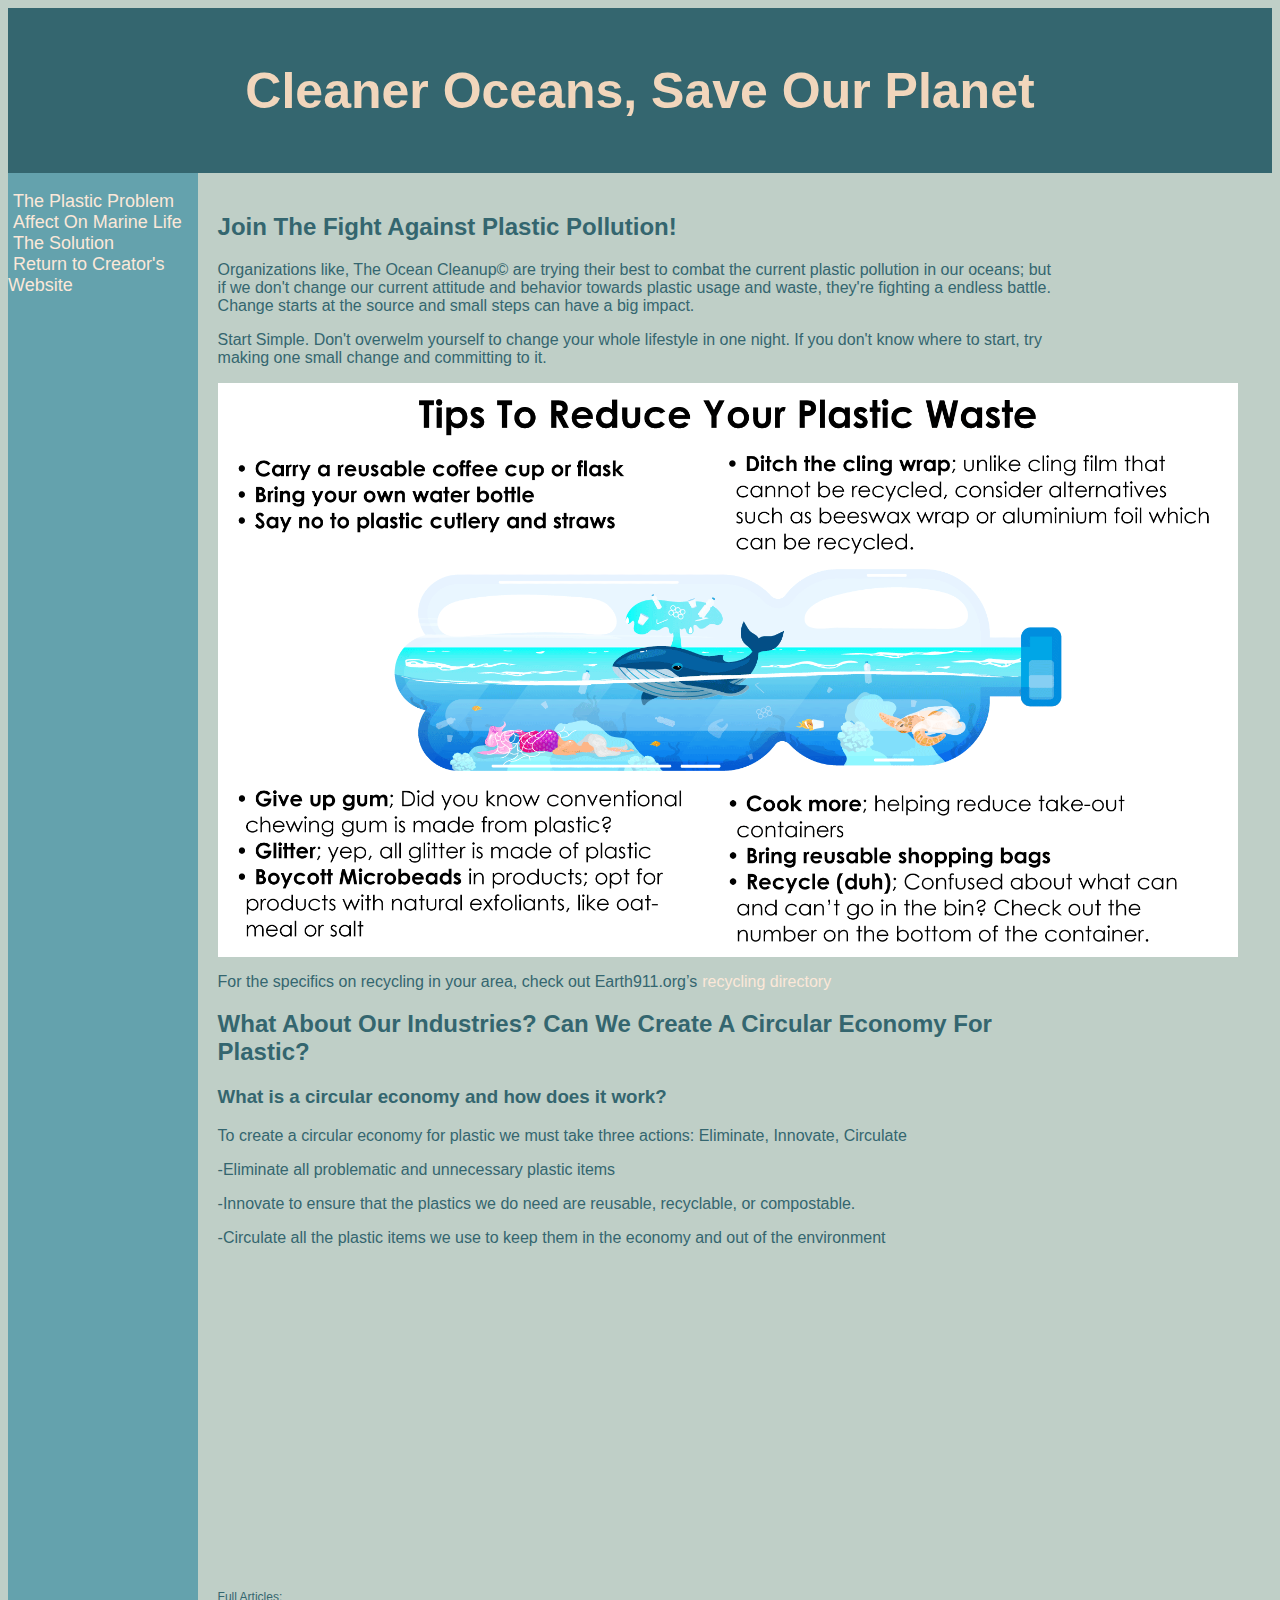
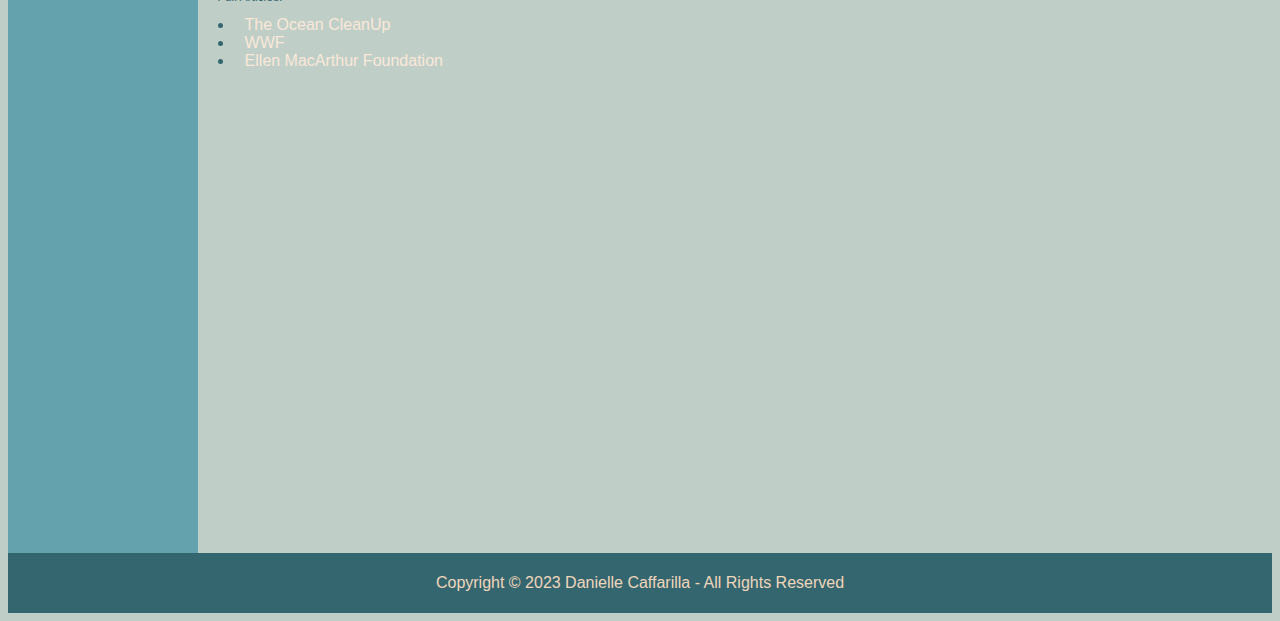
<file: thesolution.html>
<head>
    <title>The Solution</title>
    <link href="style.css" type="text/css" rel=stylesheet>
    <link rel="icon" type="images/x-icon" href="images/favicon.ico">
    <style type="text/css">
    </style>
    <body>
    <header>
        <h1>Cleaner Oceans, Save Our Planet</h1>
        </header>
    <section>
        <nav>
        <ul>
            <li><a href="index.html">The Plastic Problem</a></li>
            <li><a href="theaffect.html">Affect On Marine Life</a></li>
            <li><a href="thesolution.html">The Solution</a></li>
            <li><a href="https://dcaff820.github.io/DCaffarilla/">Return to Creator's Website</a></li>
        </ul>
        </nav>
    <article>
        <h2>Join The Fight Against Plastic Pollution!</h2>
        <p>Organizations like, The Ocean Cleanup&copy; are trying their best to combat the current plastic pollution in our oceans; but if we don't change our current attitude and behavior towards plastic usage and waste, they're fighting a endless battle. Change starts at the source and small steps can have a big impact.</p>
        <p>Start Simple. Don't overwelm yourself to change your whole lifestyle in one night. If you don't know where to start, try making one small change and committing to it.</p>
        <img src="images/TipsForReducingPlastic.png" alt="Tips for reducing plastic waste" width="1020 px">
        <p>For the specifics on recycling in your area, check out Earth911.org’s<a href="https://search.earth911.com/" target="_blank">recycling directory</a></p>
        <h2>What About Our Industries? Can We Create A Circular Economy For Plastic?</h2>
        <h3>What is a circular economy and how does it work?</h3>
        <p>To create a circular economy for plastic we must take three actions: Eliminate, Innovate, Circulate</p>
        <p>-Eliminate all problematic and unnecessary plastic items</p>
        <p>-Innovate to ensure that the plastics we do need are reusable, recyclable, or compostable.</p>
        <p>-Circulate all the plastic items we use to keep them in the economy and out of the environment</p>
        <iframe width="560" height="315" src="https://www.youtube.com/embed/zCRKvDyyHmI" title="YouTube video player" frameborder="0" allow="accelerometer; autoplay; clipboard-write; encrypted-media; gyroscope; picture-in-picture; web-share" allowfullscreen></iframe>
        <p class="credits">Full Articles:
            <li><a class="website" href="https://theoceancleanup.com/oceans/">The Ocean CleanUp</a></li>
            <li><a class="website" href="https://www.wwf.org.uk/updates/top-tips-reduce-your-plastic-footprint">WWF</a></li>
            <li><a class="website" href="https://ellenmacarthurfoundation.org/topics/plastics/overview">Ellen MacArthur Foundation</a></li>
        </p>
    </article>    
    </section>    
    </body>
    <footer>    
        <p>Copyright &copy;	2023 Danielle Caffarilla	- All	Rights	Reserved	</p>  
    </footer>  
</head>
</file>
<file: style.css>
*{
    box-sizing: border-box;
}
body {
    font-family: 'verdana', sans-serif;
    background-color: #bfcfc7;
}
header {
    background-color: #34666f;
    padding: 20px;
    text-align: center;
    font-size: 25px;
    color: #f1d6bc;
}
nav {
    float: left;
    width: 15%;
    height: 220vh;
    background: #64a2ad;
    padding; 20px;
    font-size: 18px;
}
nav ul {
    list-style-type: none;
    padding: 0;
}
a:link {
    color: #fbe8d9;
    background-color: transparent;
    text-decoration: none;
    margin-left: 5px;
}
a:visited {
    color: #fbe8d9;
    background-color: transparent;
    text-decoration: none;
    margin-left: 5px;
}
a:hover {
    color: lightcoral;
    background-color: transparent;
    text-decoration: underline;
    margin-left: 5px;
}
a:active {
    color: turquoise;
    background-color: transparent;
    text-decoration: underline;
    margin-left: 5px;
}
article {
    float: left;
    padding: 20px;
    width: 70%;
    background-color: transparent;
    height: auto;
    color: #34666f;
}
section:after {
    content: "";
    display: table;
    clear: both;
}
footer {
    background-color: #34666f;
    padding: 5px;
    text-align: center;
    color: #f1d6bc;
}
.credits{
            font-size: 12px;    
        }
</file>
